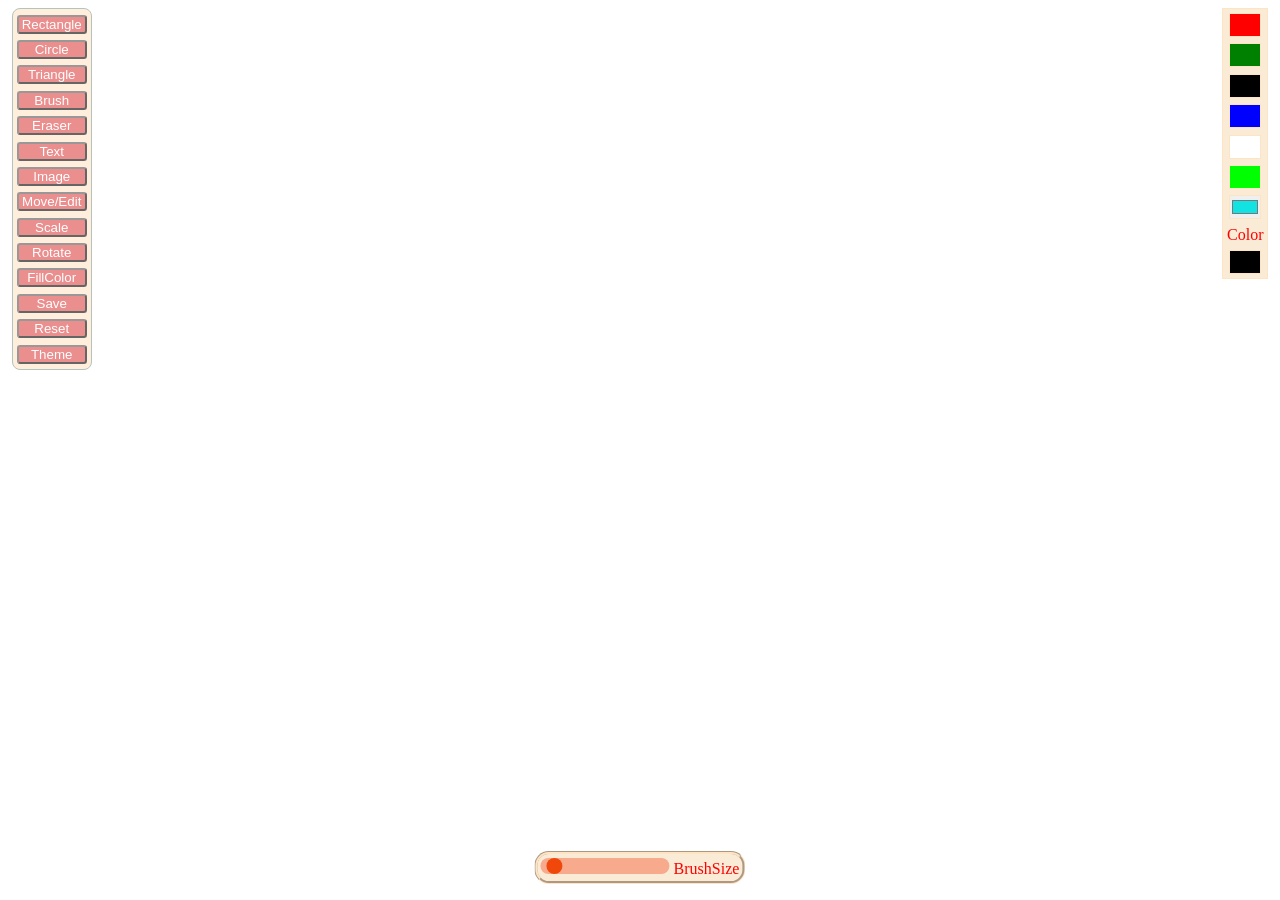
<file: index.html>
<!DOCTYPE html>
<html lang="en">
<head>
    <title>Paint</title>
    <meta name="viewport" content="width=device-width, initial-scale=1.0, user-scalable=no">
    <link rel="stylesheet" href="fashion.css">
</head>
<body>
    <div class="everything">
    <canvas id="canvas"></canvas>
    <div class="shapes">
        <button class="but" id="rect" title="Click and Drag &#10(Shortcut r)" onclick="drawRect()">Rectangle</button>
        <button class="but" id="cir" title="Click and Drag &#10(Shortcut c)" onclick="drawCir()">Circle</button>
        <button class="but" id="tri" title="Click 3 points to draw &#10Don't drag(Shortcut t)" onclick="drawTri()">Triangle</button>
        <button class="but" id="brs1" title="Click and Drag &#10(Shortcut b)" onclick="drawStok()">Brush</button>
        <button class="but" id="brs2" title="Click and Drag &#10(Shortcut e)" onclick="drawStok2()">Eraser</button>
        <button class="but" id="txt" title="Click, Type, &#10Press ENTER when done &#10(Shortcut Shift + t)" onclick="txt()">Text</button>
        <button class="but" id="img" title="Click, drag, paste link then ENTER &#10(Shortcut i)" onclick="img()">Image</button>
        <button class="but" id="sele" title="Move shapes around and apply current&#10configuration on them &#10(Shortcut m)" onclick="selection()">Move/Edit</button>
        <button class="but" id="remv" title="Click and drag to resize &#10(Shortcut s)" onclick="remv()">Scale</button>
        <button class="but" id="rot" title="Click and Drag &#10(Shortcut Shift + r)" onclick="rotation()">Rotate</button>
        <button class="but" id="fill" title="Click the shapes to color &#10(Shortcut f)" onclick="fillcolr()">FillColor</button>
        <button class="but" onclick="save()">Save</button>
        <button class="but" onclick="reset()">Reset</button>
        <button class="but" onclick="theme()">Theme</button>
    </div>
    
    <div class="color">
        <button class="colorbt" style="background: red;" onclick="setCol('red')"></button>
        <button class="colorbt" style="background: green;" onclick="setCol('green')"></button>
        <button class="colorbt" style="background: black;" onclick="setCol('black')"></button>
        <button class="colorbt" style="background: blue;" onclick="setCol('blue')"></button>
        <button class="colorbt" style="background: white;" onclick="setCol('white')"></button>
        <button class="colorbt" style="background: lime;" onclick="setCol('lime')"></button>
        <input type="color" id="colorPicker" class="colorbt" value="#12e3e2">
        <span class="lable">Color</span>
        <button class="colorbt" id="Curcol" style="background: black;"></button>
        
    </div>
    <div class="slidercontainer">
    <input type="range" class="slider" id="widthofline" min="1" max="20" value="2">
    <span class="lable">BrushSize</span>
    </div>
    </div>
    <input id="textInput" type="text" style="position: fixed; opacity: 0; pointer-events: none;">
    <script src="paintfc.js"></script>
    <script src="animation.js"></script>
    <script src="shape_manipulation_tool.js"></script>
</body>
</html>
</file>
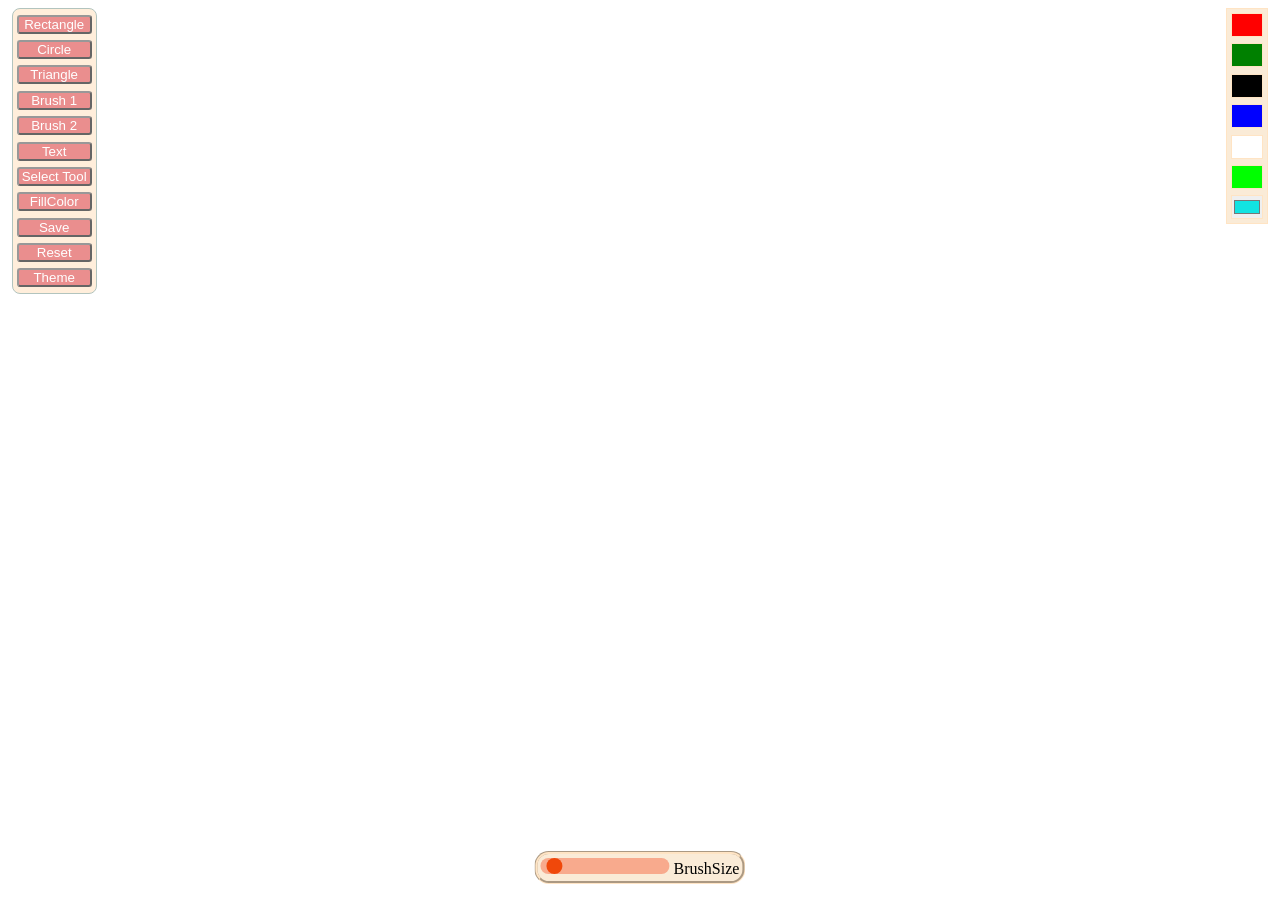
<file: paint.html>
<!DOCTYPE html>
<html lang="en">
<head>
    <title>Paint</title>
    <meta name="viewport" content="width=device-width, initial-scale=1.0, user-scalable=no">
    <link rel="stylesheet" href="fashion.css">
</head>
<body>
    <canvas id="canvas"></canvas>
    <div class="shapes">
        <button class="but" title="Click and Drag" onclick="drawRect()">Rectangle</button>
        <button class="but" title="Click and Drag" onclick="drawCir()">Circle</button>
        <button class="but" title="Click 3 points to draw, don't drag" onclick="drawTri()">Triangle</button>
        <button class="but" title="Click and Drag" onclick="drawStok()">Brush 1</button>
        <button class="but" title="Click and Drag Slowly" onclick="drawStok2()">Brush 2</button>
        <button class="but" title="Click and Type" onclick="txt()">Text</button>
        <button class="but" title="Work in progress" onclick="selection()">Select Tool</button>
        <button class="but" onclick="fillcolr()">FillColor</button>
        <button class="but" onclick="save()">Save</button>
        <button class="but" onclick="reset()">Reset</button>
        <button class="but" onclick="theme()">Theme</button>
    </div>
    
    <div class="color">
        <button class="colorbt" style="background: red;" onclick="setCol('red')"></button>
        <button class="colorbt" style="background: green;" onclick="setCol('green')"></button>
        <button class="colorbt" style="background: black;" onclick="setCol('black')"></button>
        <button class="colorbt" style="background: blue;" onclick="setCol('blue')"></button>
        <button class="colorbt" style="background: white;" onclick="setCol('white')"></button>
        <button class="colorbt" style="background: lime;" onclick="setCol('lime')"></button>
        <input type="color" id="colorPicker" class="colorbt" value="#12e3e2">
    </div>
    <div class="slidercontainer">
    <input type="range" class="slider" id="widthofline" min="1" max="20" value="2">
    <span id="lable">BrushSize</span>
    </div>
    <input id="textInput" type="text" style="position: fixed; opacity: 0; pointer-events: none;">
    <script src="paintfc.js"></script>
    <script src="animation.js"></script>
</body>
</html>
</file>
<file: fashion.css>
* {
    margin: 0;
    padding: 0;
}

:root {
    --brdrshapes: rgb(127, 157, 148);
    --bgshapes: bisque;
    --brdrbtnhov: black;
    --bg: white;
    --bgcolor: antiquewhite;
    --slidconhoverborclr: rgb(194, 174, 150);
    --bgruntrack: rgb(248, 170, 141);
    --bgsliderthumb: rgb(240, 72, 10);
    --words: red;
    --pop: 1.05;
    --gg: rgb(221, 68, 68);
    --op: 1;
}

[data-theme="dark"] {
    --brdrshapes: rgb(3, 160, 113);
    --bgshapes: rgb(240, 136, 9);
    --brdrbtnhov: white;
    --bg: black;
    --bgcolor: rgb(65, 42, 13);
    --slidconhoverborclr: rgb(141, 85, 18);
    --bgruntrack: rgb(235, 85, 31);
    --bgsliderthumb: rgb(238, 185, 166);
    --words: rgb(246, 240, 240);
    --pop: 0.95;
    --gg: rgb(233, 233, 233);
    --op: 0.7;
}

body {
    overflow: hidden;
    touch-action: none;
}

.everything {
    width: 100vw;
    height: 100vh;
    position: relative;
    overflow: hidden;
}

canvas {
    display: block;
    background: var(--bg)
}

.shapes {
    position: absolute;
    padding: 0.25rem;
    top: 0.9%;
    left: 0.9%;
    z-index: 10;
    border: 0.1rem solid var(--brdrshapes);
    border-radius: 0.5rem;
    background-color: var(--bgshapes);
    opacity: 0.6;
    align-items: center;
    display: flex;
    gap: 0.2rem;
    border-style: groove;
    flex-direction: column;
}

.but {
    margin: 0.1rem;
    border-color: var(--brdrbtnhov);
    background-color: var(--gg);
    padding-right: 0.1rem;
    padding-left: 0.1rem;
    border-radius: 0.2rem;
    align-items: center;
    width: 100%;
    transition: transform 0.1s, filter 0.1s;
    color: var(--bg)
}
.but:hover {
    filter: brightness(0.9);
    border-color: var(--brdrbtnhov);
    transform: scale(1.05);
}

.but.active {
    border: 0.25rem solid var(--brdrbtnhov);
    background-color: var(--bgsliderthumb);
}

.color {
    position: absolute;
    padding: 0.25rem;
    top: 0.9%;
    right: 0.9%;
    border: 0.1rem solid var(--bgshapes);;
    background-color: var(--bgcolor);
    align-items: center;
    display: flex;
    flex-direction: column;
    gap: 0.4rem;
    border-style: groove;
}

.colorbt {
    width: 2rem;
    height: 1.5rem;
    border: 0.1rem solid var(--bgshapes);
    padding: 0.5rem;
    top: 0.9%;
    z-index: 10;
    cursor:grab;
    align-items: center;
    transition: transform 0.1s, filter 0.1s;
}

.colorbt:hover {
    border-color: var(--brdrbtnhov);
    transform: scale(var(--pop));
}

.slidercontainer {
    position: absolute;
    bottom: 1.8%;
    padding: 0.2rem;
    left: 50%;
    transform: translateX(-50%);
    z-index: 10;
    background-color: var(--bgcolor);
    border-radius: 0.9rem;
    border-color: var(--bgshapes);
    border-style: groove;
    align-items: center;
    opacity: var(--op);
}

.slidercontainer:hover {
    border-color: var(--slidconhoverborclr);
}


#widthofline::-webkit-slider-thumb {
    -webkit-appearance: none;
    width: 1rem;
    height: 1rem;
    border-radius: 100%;
    background-color: var(--bgsliderthumb);
    cursor: pointer;
}
#widthofline::-webkit-slider-runnable-track {
    -webkit-appearance: none;
    background-color: var(--bgruntrack);
    border-radius: 20rem;
}
#widthofline {
    -webkit-appearance: none;
    background: transparent;
}

.lable {
    color: var(--words);
}


#colorPicker {
    padding: 0;
}
</file>
